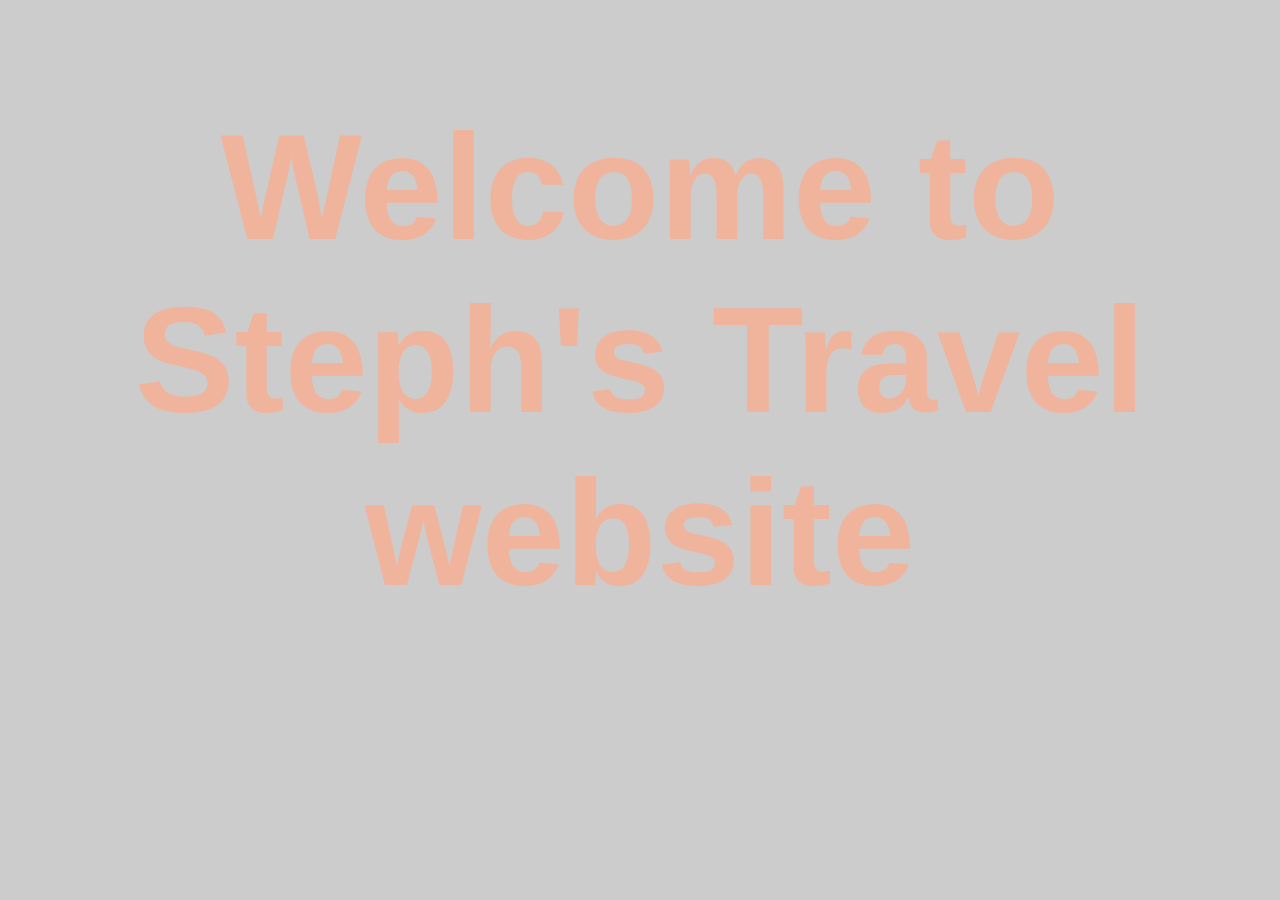
<file: index.html>
<!DOCTYPE html>
<html>
  <head>
    <link href="css/styles.css" rel="stylesheet" type="text/css">
    <title>Travel Webpage</title>
  </head>
  <body>
    <h1>Welcome to Steph's Travel website</h1>
  </body>
</html>
</file>
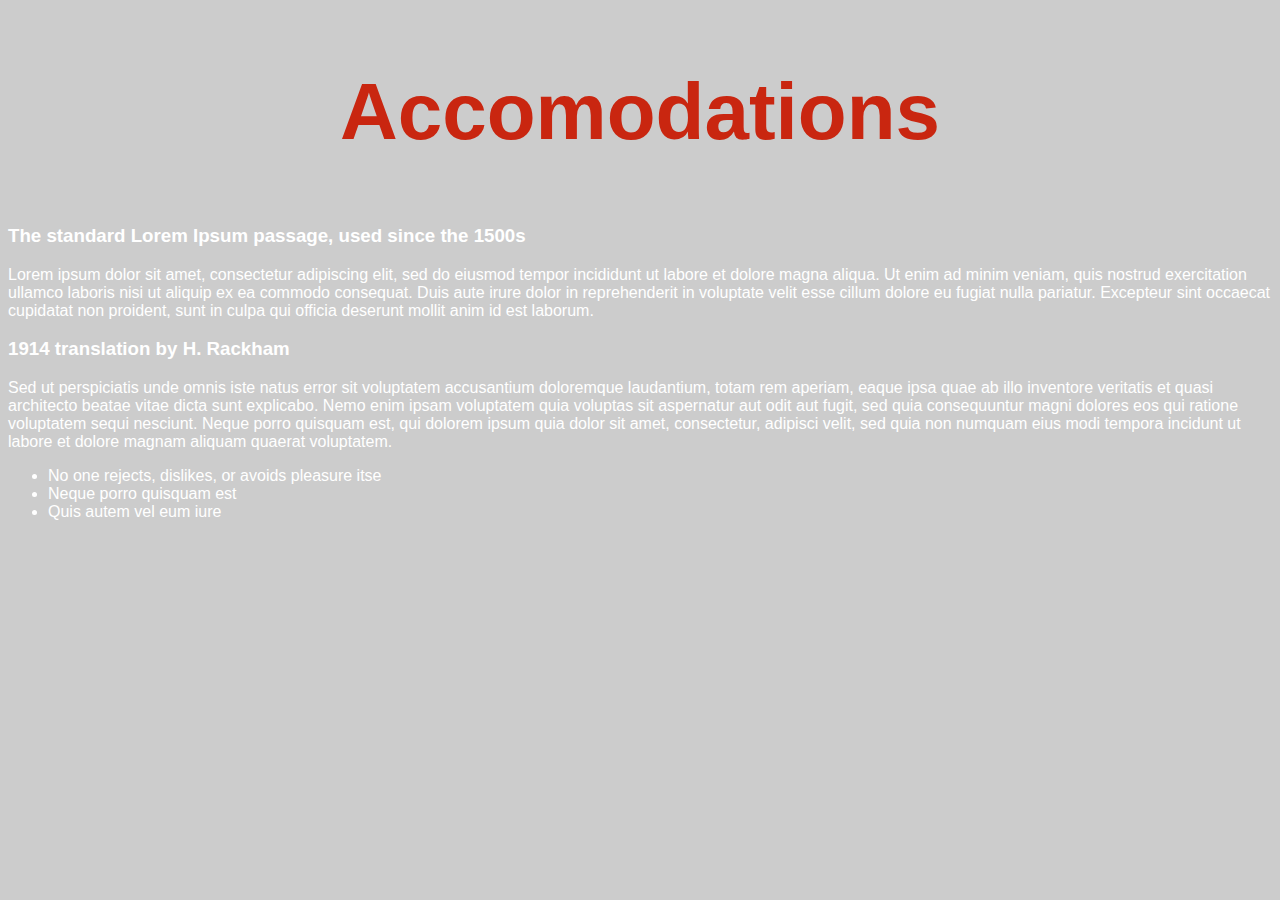
<file: accomodations.html>
<!DOCTYPE html>
<html>
  <head>
    <link href="css/styles.css" rel="stylesheet" type="text/css">
    <title>Accomodations</title>
  </head>
  <body>
    <h2>Accomodations</h2>
    <h3>The standard Lorem Ipsum passage, used since the 1500s</h3>
    <p>Lorem ipsum dolor sit amet, consectetur adipiscing elit, sed do eiusmod tempor incididunt ut labore et dolore magna aliqua. Ut enim ad minim veniam, quis nostrud exercitation ullamco laboris nisi ut aliquip ex ea commodo consequat. Duis aute irure dolor in reprehenderit in voluptate velit esse cillum dolore eu fugiat nulla pariatur. Excepteur sint occaecat cupidatat non proident, sunt in culpa qui officia deserunt mollit anim id est laborum.</p>
    <h3>1914 translation by H. Rackham</h3>
    <p>Sed ut perspiciatis unde omnis iste natus error sit voluptatem accusantium doloremque laudantium, totam rem aperiam, eaque ipsa quae ab illo inventore veritatis et quasi architecto beatae vitae dicta sunt explicabo. Nemo enim ipsam voluptatem quia voluptas sit aspernatur aut odit aut fugit, sed quia consequuntur magni dolores eos qui ratione voluptatem sequi nesciunt. Neque porro quisquam est, qui dolorem ipsum quia dolor sit amet, consectetur, adipisci velit, sed quia non numquam eius modi tempora incidunt ut labore et dolore magnam aliquam quaerat voluptatem.</p>
    <ul>
      <li>No one rejects, dislikes, or avoids pleasure itse</li>
      <li>Neque porro quisquam est</li>
      <li>Quis autem vel eum iure </li>
  </body>
</html>
</file>
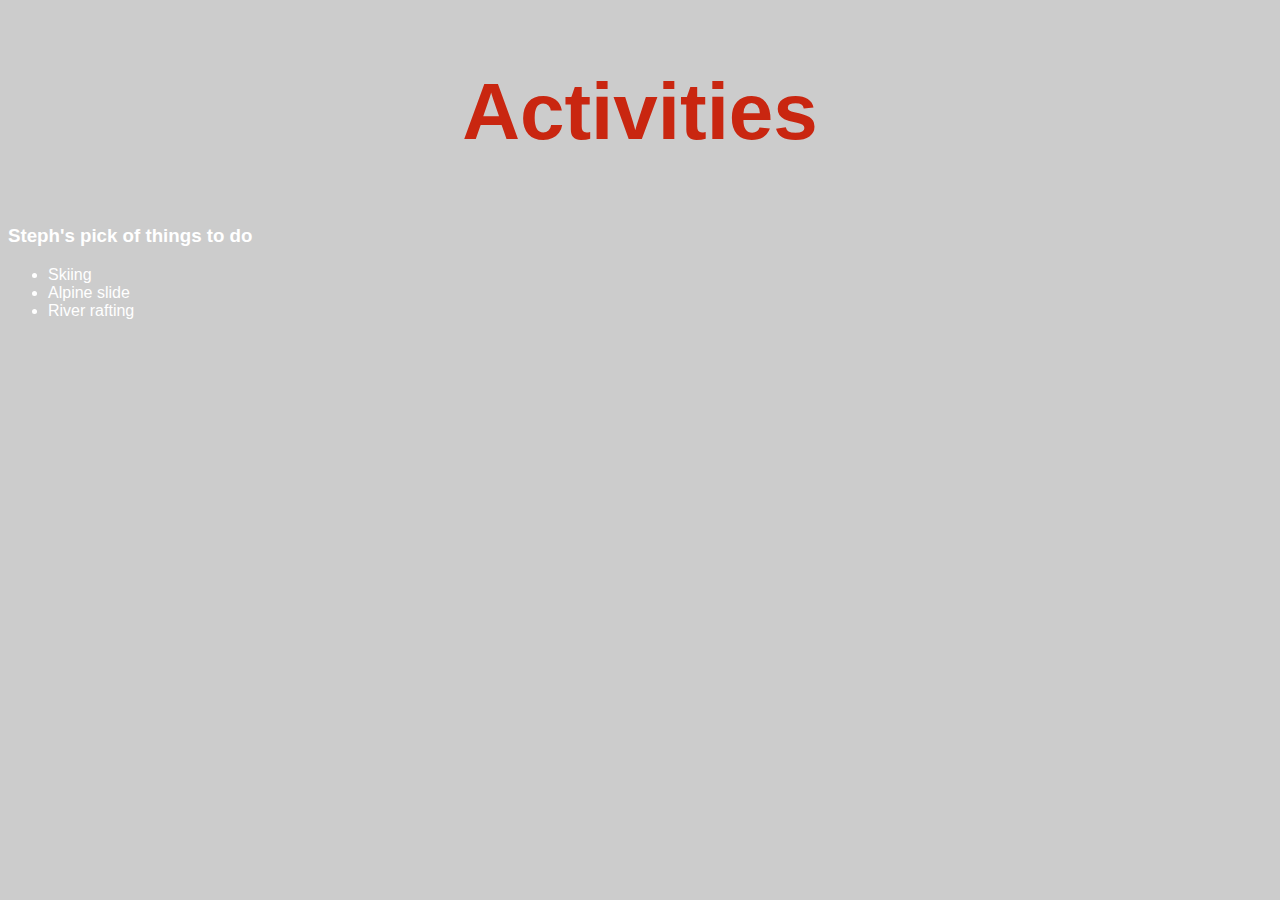
<file: activities.html>
<!DOCTYPE html>
<html>
  <head>
    <link href="css/styles.css" rel="stylesheet" type="text/css">
    <title>Activities</title>
  </head>
  <body>
    <h2>Activities</h2>
    <h3>Steph's pick of things to do</h3>
    <ul>
      <li>Skiing</li>
      <li>Alpine slide</li>
      <li>River rafting</li>
    </ul>
  </body>
</html>
</file>
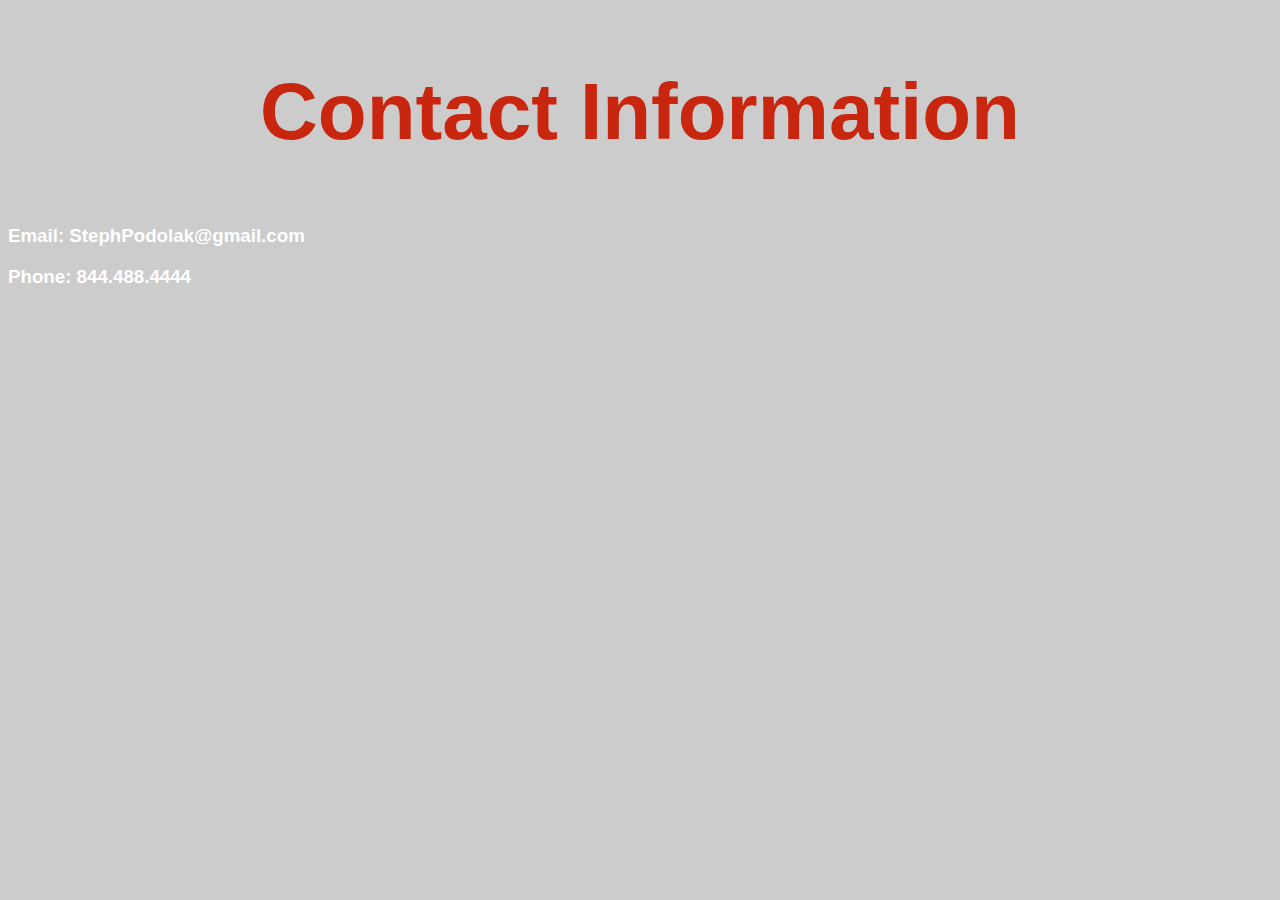
<file: contact-information.html>
<!DOCTYPE html>
<html>
  <head>
    <link href="css/styles.css" rel="stylesheet" type="text/css">
    <title>Contact Information</title>
  </head>
  <body>
    <h2>Contact Information</h2>
    <h3>Email: StephPodolak@gmail.com</h3>
    <h3>Phone: 844.488.4444<h3>
  </body>
</html>
</file>
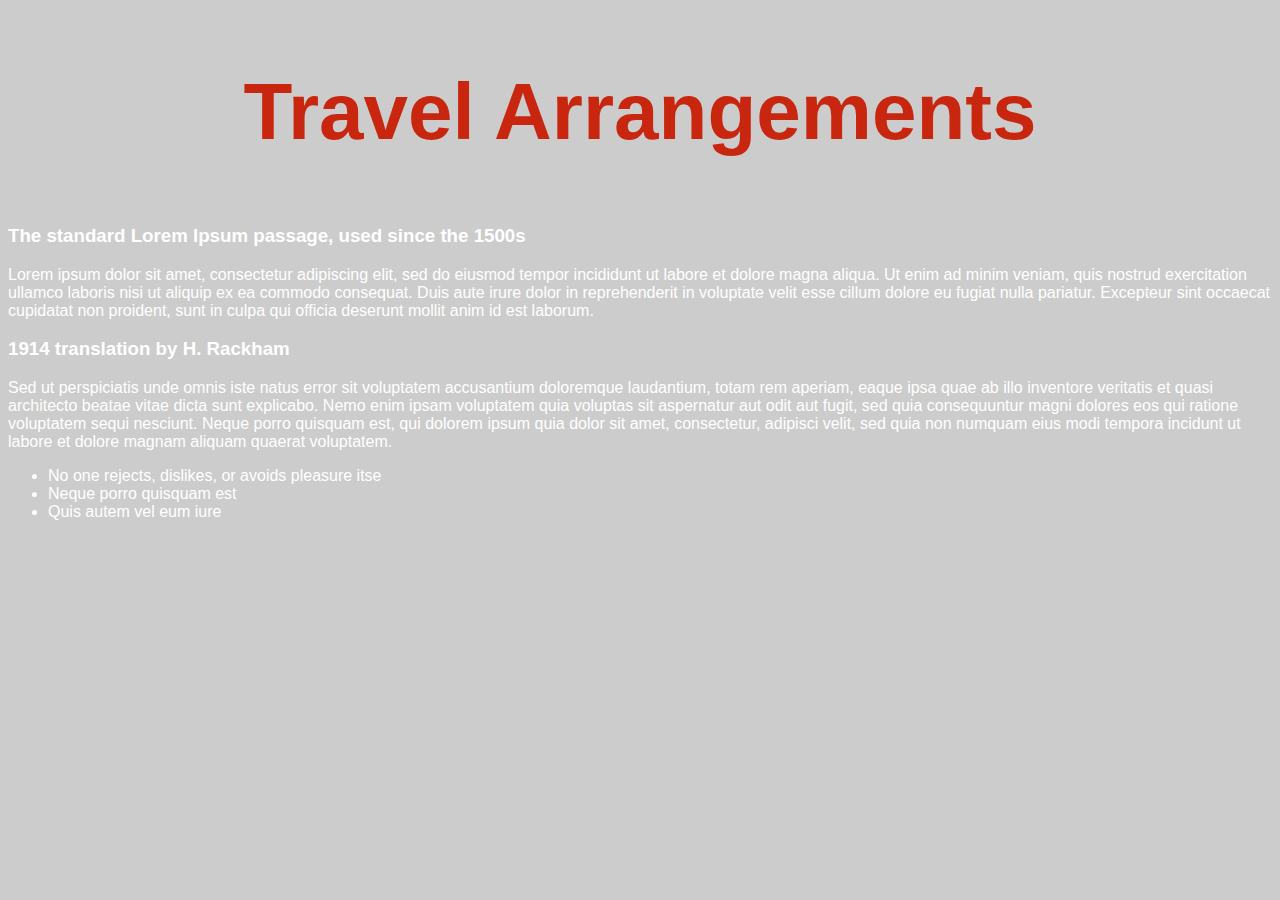
<file: travel-arrangements.html>
<!DOCTYPE html>
<html>
  <head>
    <link href="css/styles.css" rel="stylesheet" type="text/css">
    <title>Travel Arrangements</title>
  </head>
    <h2>Travel Arrangements</h2>
    <h3>The standard Lorem Ipsum passage, used since the 1500s</h3>
    <p>Lorem ipsum dolor sit amet, consectetur adipiscing elit, sed do eiusmod tempor incididunt ut labore et dolore magna aliqua. Ut enim ad minim veniam, quis nostrud exercitation ullamco laboris nisi ut aliquip ex ea commodo consequat. Duis aute irure dolor in reprehenderit in voluptate velit esse cillum dolore eu fugiat nulla pariatur. Excepteur sint occaecat cupidatat non proident, sunt in culpa qui officia deserunt mollit anim id est laborum.</p>
    <h3>1914 translation by H. Rackham</h3>
    <p>Sed ut perspiciatis unde omnis iste natus error sit voluptatem accusantium doloremque laudantium, totam rem aperiam, eaque ipsa quae ab illo inventore veritatis et quasi architecto beatae vitae dicta sunt explicabo. Nemo enim ipsam voluptatem quia voluptas sit aspernatur aut odit aut fugit, sed quia consequuntur magni dolores eos qui ratione voluptatem sequi nesciunt. Neque porro quisquam est, qui dolorem ipsum quia dolor sit amet, consectetur, adipisci velit, sed quia non numquam eius modi tempora incidunt ut labore et dolore magnam aliquam quaerat voluptatem.</p>
    <ul>
      <li>No one rejects, dislikes, or avoids pleasure itse</li>
      <li>Neque porro quisquam est</li>
      <li>Quis autem vel eum iure </li>
  <body>
  </body>
</html>
</file>
<file: css/styles.css>
body {
 background-image: url("https://thewallpapers.org/zoom/76402/rainforrest.jpg");
 background-repeat:no-repeat;
 background-size:cover;
 background-attachment:scroll;
 background-color: #cccccc;
 background-attachment: fixed;
}

h1{
  text-align: center;
  color: #f0b49c;
  font-size: 150px;
  font-family: sans-serif;
}

h2{
  color: #c92610;
  font-family: sans-serif;
  text-align: center;
  font-size: 80px;
}

h3{
  color: #ffffff;
  font-family: sans-serif;
}

p{
  color: #ffffff;
  font-family: sans-serif;
}

li{
  color: #ffffff;
  font-family: sans-serif;
}
</file>
